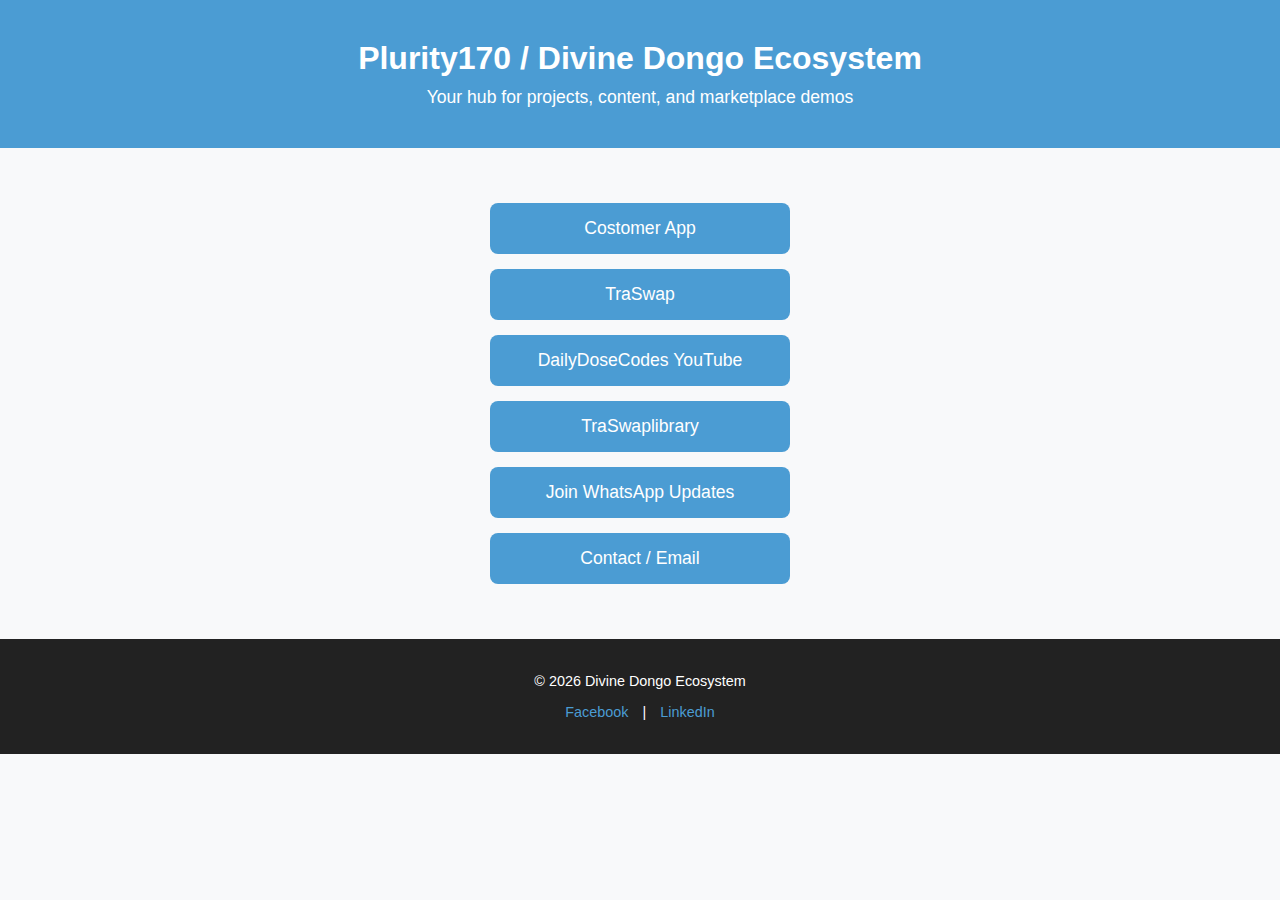
<file: index.html>
<!DOCTYPE html>
<html lang="en">
<head>
  <meta charset="UTF-8">
  <meta name="viewport" content="width=device-width, initial-scale=1.0">
  <title>Plurity170 / Divine Dongo Ecosystem</title>
  <style>
    body {
      font-family: Arial, sans-serif;
      margin: 0;
      padding: 0;
      background: #f8f9fa;
      color: #333;
      text-align: center;
    }
    header {
      background: #4B9CD3;
      color: white;
      padding: 40px 20px;
    }
    header h1 {
      margin: 0;
      font-size: 2em;
    }
    header p {
      margin: 10px 0 0 0;
      font-size: 1.1em;
    }
    main {
      padding: 40px 20px;
    }
    .link-button {
      display: block;
      margin: 15px auto;
      padding: 15px 25px;
      width: 250px;
      text-decoration: none;
      background: #4B9CD3;
      color: white;
      border-radius: 8px;
      font-size: 1.1em;
      transition: background 0.3s;
    }
    .link-button:hover {
      background: #357ABD;
    }
    footer {
      background: #222;
      color: white;
      padding: 20px;
      font-size: 0.9em;
    }
    footer a {
      color: #4B9CD3;
      text-decoration: none;
      margin: 0 10px;
    }
    footer a:hover {
      text-decoration: underline;
    }
  </style>
</head>
<body>
  <header>
    <h1>Plurity170 / Divine Dongo Ecosystem</h1>
    <p>Your hub for projects, content, and marketplace demos</p>
  </header>
  
  <main>
    <a href="https://plurity170.github.io/streamlit-demo" target="_blank" class="link-button">Costomer App</a>
    <a href="https://sites.google.com/view/traswap" target="_blank" class="link-button">TraSwap</a>
    <a href="https://youtube.com/@dailydosec-y8u?si=uMcJWg9UeW9OITJG" target="_blank" class="link-button">DailyDoseCodes YouTube</a>
    <a href="https://sites.google.com/view/traswaplibrary" target="_blank" class="link-button">TraSwaplibrary</a>
    <a href="https://whatsapp.com/channel/0029VbCWyGu3QxRyzGK9Rn2h" target="_blank" class="link-button">Join WhatsApp Updates</a>
    <a href="mailto:devinedongo28@gmail.com" class="link-button">Contact / Email</a>
  </main>
  
  <footer>
    <p>© 2026 Divine Dongo Ecosystem</p>
    <p>
      <a href="https://www.facebook.com/profile.php?id=100082823958918&mibextid=ZbWKwL" target="_blank">Facebook</a> |
      <a href="https://www.linkedin.com/in/YourLinkedIn" target="_blank">LinkedIn</a>
    </p>
  </footer>
</body>
</html>
</file>
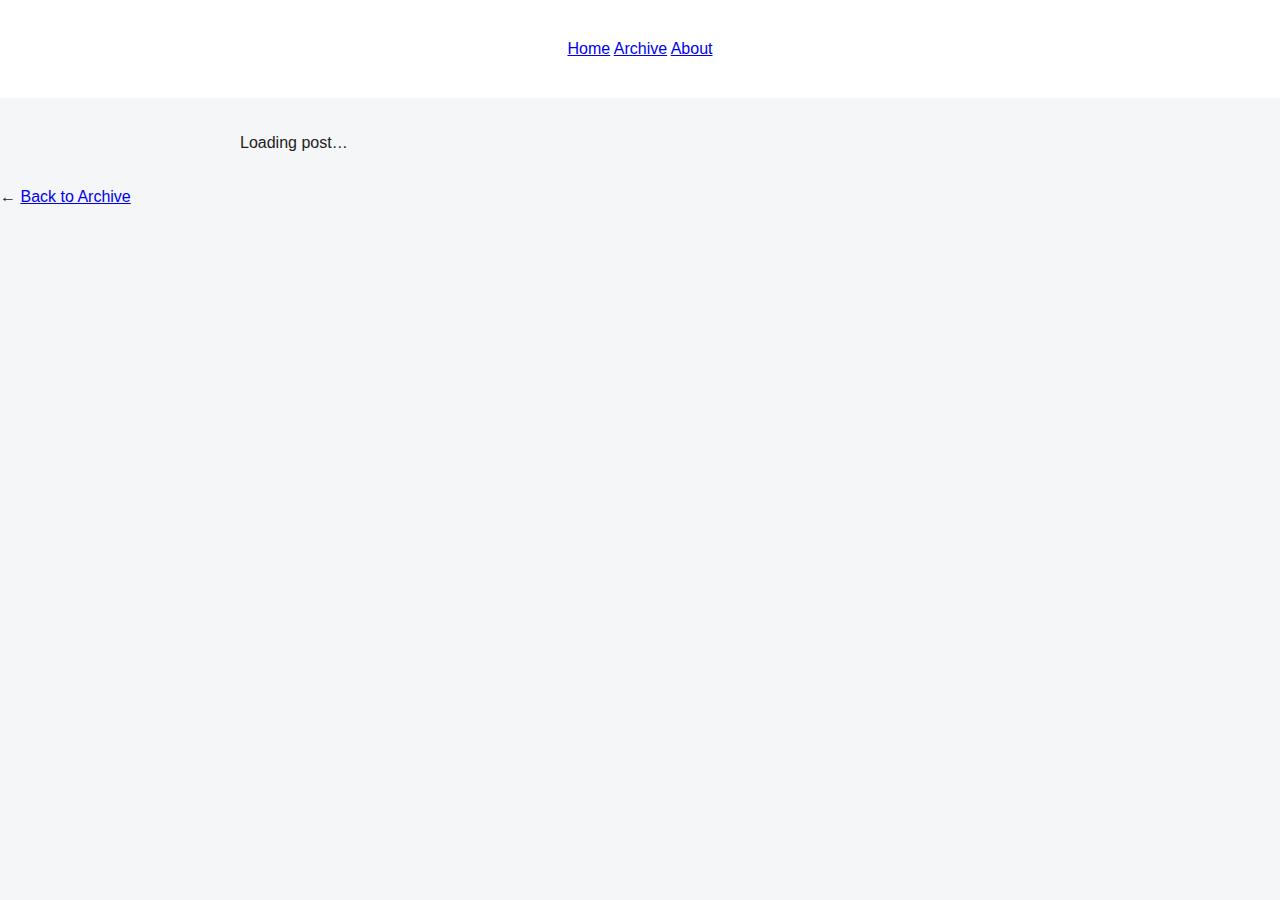
<file: Post.html>
<!DOCTYPE html>
<html lang="en">
<head>
  <meta charset="UTF-8" />
  <meta name="viewport" content="width=device-width, initial-scale=1.0" />

  <!-- SEO will be injected automatically -->
  <title>Loading…</title>
  <meta name="description" content="Loading post…" />

  <link rel="stylesheet" href="style.css" />
</head>

<body>

<header>
  <nav>
    <a href="index.html">Home</a>
    <a href="archive.html">Archive</a>
    <a href="about.html">About</a>
  </nav>
</header>

<main>
  <article class="card" id="post">
    <p>Loading post…</p>
  </article>
</main>

<footer>
  ← <a href="archive.html">Back to Archive</a>
</footer>

<script src="script.js"></script>
</body>
</html>
</file>
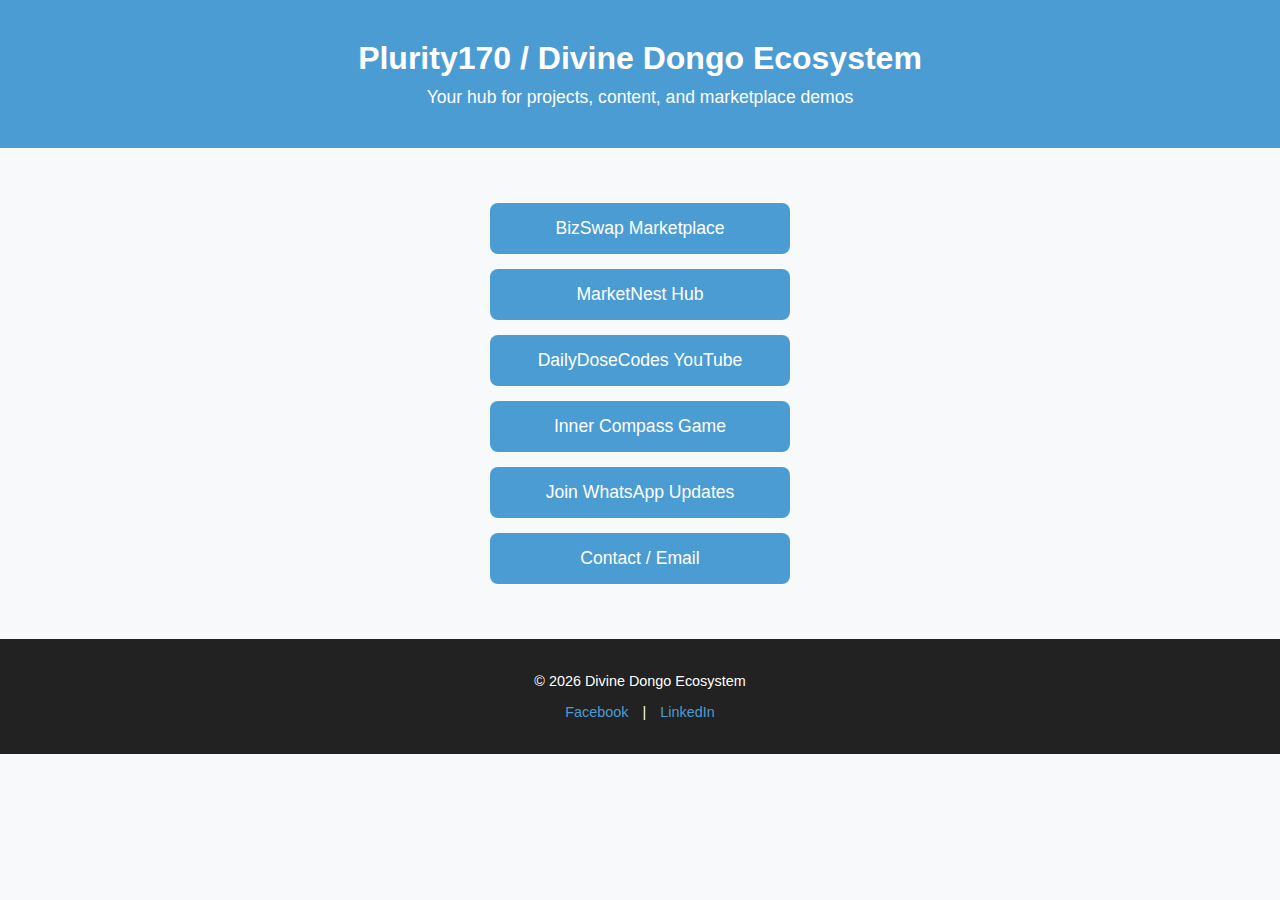
<file: posts/post-001.html>
<!DOCTYPE html>
<html lang="en">
<head>
  <meta charset="UTF-8">
  <meta name="viewport" content="width=device-width, initial-scale=1.0">
  <title>Plurity170 / Divine Dongo Ecosystem</title>
  <style>
    body {
      font-family: Arial, sans-serif;
      margin: 0;
      padding: 0;
      background: #f8f9fa;
      color: #333;
      text-align: center;
    }
    header {
      background: #4B9CD3;
      color: white;
      padding: 40px 20px;
    }
    header h1 {
      margin: 0;
      font-size: 2em;
    }
    header p {
      margin: 10px 0 0 0;
      font-size: 1.1em;
    }
    main {
      padding: 40px 20px;
    }
    .link-button {
      display: block;
      margin: 15px auto;
      padding: 15px 25px;
      width: 250px;
      text-decoration: none;
      background: #4B9CD3;
      color: white;
      border-radius: 8px;
      font-size: 1.1em;
      transition: background 0.3s;
    }
    .link-button:hover {
      background: #357ABD;
    }
    footer {
      background: #222;
      color: white;
      padding: 20px;
      font-size: 0.9em;
    }
    footer a {
      color: #4B9CD3;
      text-decoration: none;
      margin: 0 10px;
    }
    footer a:hover {
      text-decoration: underline;
    }
  </style>
</head>
<body>
  <header>
    <h1>Plurity170 / Divine Dongo Ecosystem</h1>
    <p>Your hub for projects, content, and marketplace demos</p>
  </header>
  
  <main>
    <a href="https://plurity170.github.io/streamlit_demo_bizswap" target="_blank" class="link-button">BizSwap Marketplace</a>
    <a href="https://marketnest.wordpress.com" target="_blank" class="link-button">MarketNest Hub</a>
    <a href="https://www.youtube.com/channel/YourDailyDoseChannelID" target="_blank" class="link-button">DailyDoseCodes YouTube</a>
    <a href="https://plurity170.github.io/inner_compass_demo" target="_blank" class="link-button">Inner Compass Game</a>
    <a href="https://chat.whatsapp.com/YourChannelLink" target="_blank" class="link-button">Join WhatsApp Updates</a>
    <a href="mailto:youremail@example.com" class="link-button">Contact / Email</a>
  </main>
  
  <footer>
    <p>© 2026 Divine Dongo Ecosystem</p>
    <p>
      <a href="https://www.facebook.com/YourFacebookPage" target="_blank">Facebook</a> |
      <a href="https://www.linkedin.com/in/YourLinkedIn" target="_blank">LinkedIn</a>
    </p>
  </footer>
</body>
</html>
</file>
<file: style.css>
body {
  margin: 0;
  font-family: Arial, sans-serif;
  background: #f4f6f8;
  color: #222;
}

header {
  padding: 40px 20px;
  background: #ffffff;
  text-align: center;
}

main {
  padding: 20px;
  max-width: 800px;
  margin: auto;
}

button {
  padding: 10px 16px;
  font-size: 16px;
  cursor: pointer;
}
</file>
